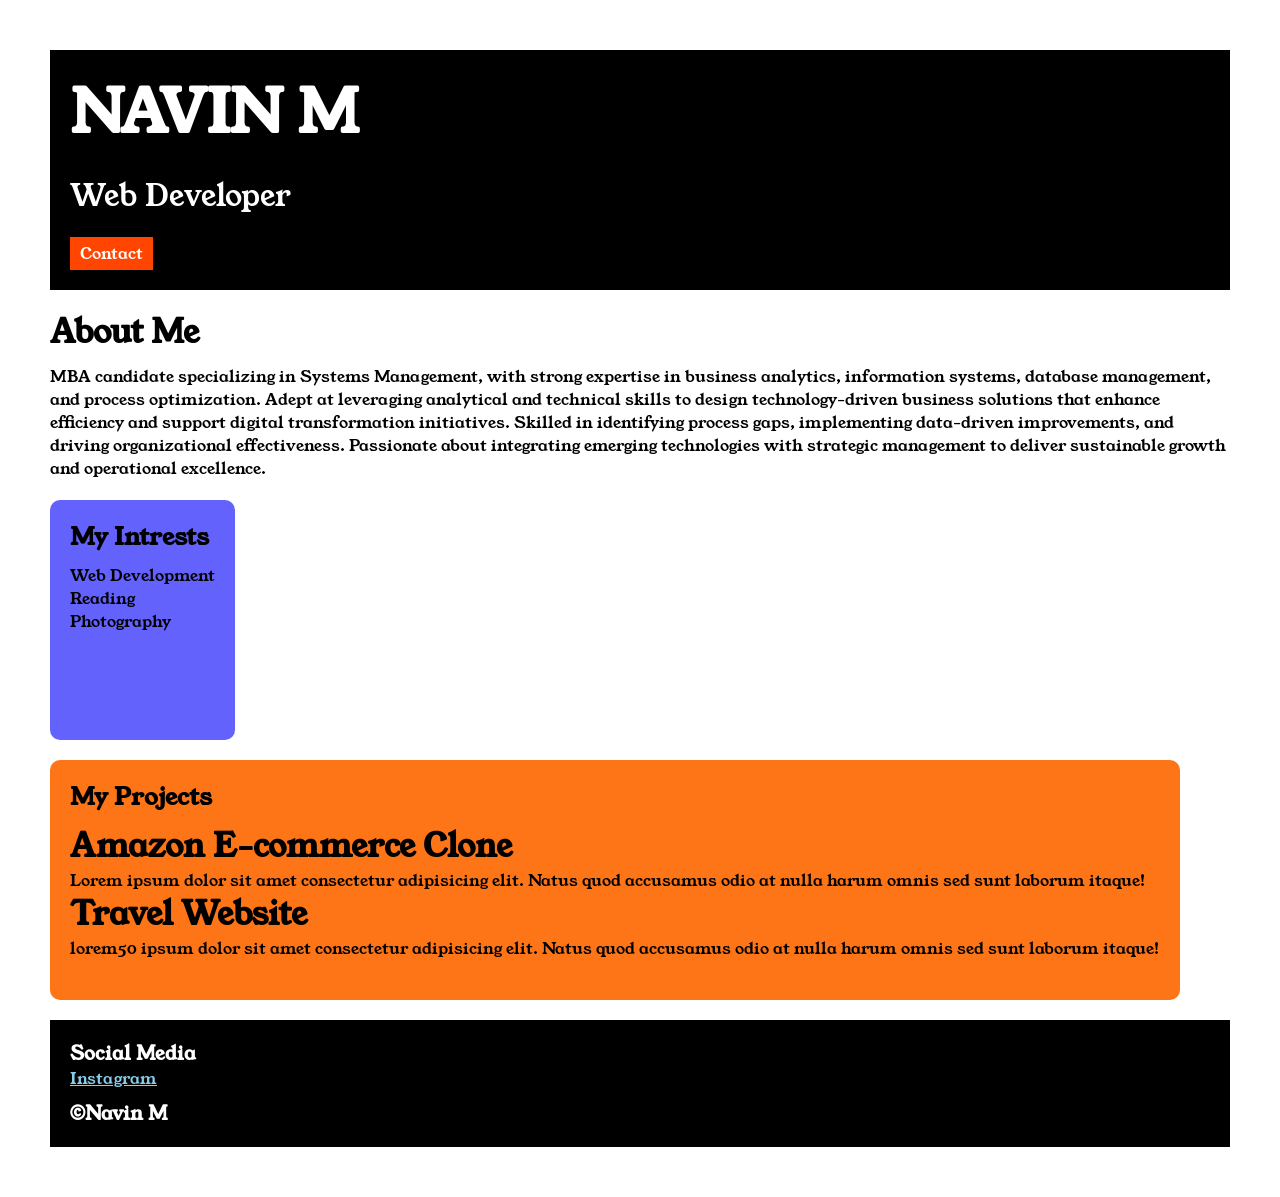
<file: index.html>
<!DOCTYPE html>


<html>

<head>
    <title>Portfolio</title>
    <link rel="stylesheet" href="style.css">
    <link rel="preconnect" href="https://fonts.googleapis.com">
<link rel="preconnect" href="https://fonts.gstatic.com" crossorigin>
<link href="https://fonts.googleapis.com/css2?family=Young+Serif&display=swap" rel="stylesheet">
</head>

<body>
    <div class="container">
    <DIV CLASS="section-one">

    <h1 class="section-one__name">NAVIN M</h1>

    <p class="section-one__role">Web Developer</p>
    <a class="section-one__contact" href="contact.html">Contact</a>
    </DIV>

<div class="section-two">
    <h1 class="section-two__title">About Me</h1>


    <p class="section-two__desc">MBA candidate specializing in Systems Management, with strong expertise in business analytics, information systems, database management, and process optimization. Adept at leveraging analytical and technical skills to design technology-driven business solutions that enhance efficiency and support digital transformation initiatives. Skilled in identifying process gaps, implementing data-driven improvements, and driving organizational effectiveness. Passionate about integrating emerging technologies with strategic management to deliver sustainable growth and operational excellence.</p>
</div>
<div class="section-three">
    <h2 class="section-three__title">My Intrests</h2>

    <ul class="section-three__desc">
        <li>Web Development</li>
        <li>Reading</li>
        <li>Photography</li>
    </ul>
</div>
<div class="section-four">
    <h2 class="section-four__title">My Projects</h2>

    <ul class="section-four__desc">
        <li>
            <h1> Amazon E-commerce Clone</h1>
        </li>
        <p>Lorem ipsum dolor sit amet consectetur adipisicing elit. Natus quod accusamus odio at nulla harum omnis sed
            sunt laborum itaque!</p>
    </ul>

    <ul type="I">
        <li>
            <h1>Travel Website</h1>
        </li>

        <p>lorem50 ipsum dolor sit amet consectetur adipisicing elit. Natus quod accusamus odio at nulla harum omnis sed
            sunt laborum itaque!</p>
    </ul>
    </div>
<div class="section-five">

    <h3 class="section-five__title">Social Media</h3>
    <a class="section-five__titlea" href="https://www.instagram.com/?hl=en" target="_blank">Instagram</a>
    
    <h3 class="section-five__desc">&copy;Navin M</h3>
    </div>



</div>
</body>

</html>
</file>
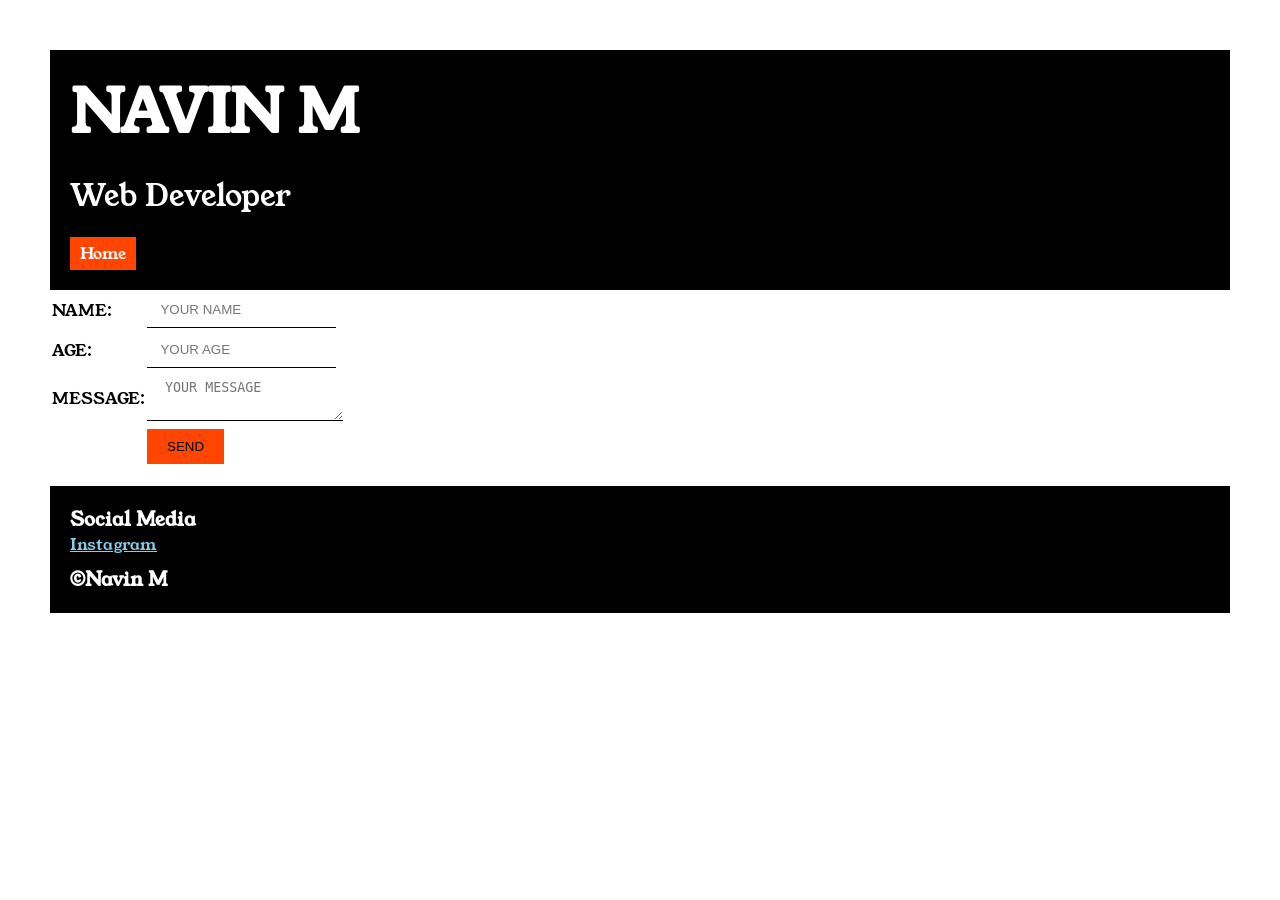
<file: contact.html>
<!DOCTYPE html>
<html lang="en">
    <head>
        <meta charset="UTF-8">
        <meta name="viewport" content="width=device-width, initial-scale=1.0">
        
        <title>contact</title>
        <link rel="stylesheet" href="style.css">
        <link rel="preconnect" href="https://fonts.googleapis.com">
<link rel="preconnect" href="https://fonts.gstatic.com" crossorigin>
<link href="https://fonts.googleapis.com/css2?family=Young+Serif&display=swap" rel="stylesheet">
        
    </head>
    <body>
        <div class="container">
         <DIV CLASS="section-one">

    <h1 class="section-one__name">NAVIN M</h1>

    <p class="section-one__role">Web Developer</p>
    <a class="section-one__contact" href="index.html">Home</a>
    </DIV>
        <FORM>
            <TABLE>
                <TR>
                    <TD>NAME:</TD>
                    <TD>
                        <INPUT TYPE="TEXT" PLACEHOLDER=" YOUR NAME" class="contact-form__input">
                    </TD>
                </TR>
                <TR>
                    <TR>
                        <TD>AGE:</TD>
                        <TD>
                            <INPUT TYPE="NUMBER" PLACEHOLDER=" YOUR AGE" class="contact-form__input">
                        </TD>
                    </TR>
                    <TR>
                        <TD>MESSAGE:</TD>
                        <TD>
                            <TEXTAREA PLACEHOLDER=" YOUR MESSAGE" class="contact-form__textarea"></TEXTAREA>
                        </TD>
                    </TR>
                    <TR>
                        <TD></TD>
                        <TD>
                            <INPUT TYPE="SUBMIT" VALUE="SEND" class="contact-form__submit">
                        </TD>
                    </TR>
                </TABLE>
            </FORM>
            <div class="section-five">

    <h3 class="section-five__title">Social Media</h3>
    <a class="section-five__titlea" href="https://www.instagram.com/?hl=en" target="_blank">Instagram</a>
    
    <h3 class="section-five__desc">&copy;Navin M</h3>
    </div>

        </body>
    </html>
</file>
<file: style.css>
*{
    padding: 0;
    margin: 0;
 }
 body{
  font-family: "Young Serif", serif

 }
.container{
    padding: 50px;
    
}
.section-one{
    background-color: black;
    color: white;
    padding: 20px;
}
.section-one__contact{
    background-color: orangered;
    color: white;
    text-decoration: none;
    padding-left: 10px;
    padding-right: 10px;
    padding-top: 5px;
    padding-bottom: 5px;
    display: inline-block;
    margin-TOP: 20px;
}
.section-one__name{
    font-size: 60px;
}
.section-one__role{
    font-size: 30px;
    margin-top: 20px;
}

.section-two,.section-three,.section-four,.section-five{
    margin-top: 20px;

}
.section-two__desc,.section-three__desc,.section-four__desc,.section-five__desc{
    margin-top: 10px;
}

.section-five{
    background-color: black;
    color: white;
    padding: 20px;

}
.section-five__titlea{
    color: skyblue;
}
.section-three li,.section-four li{
    list-style: none;
}
.section-three{
    background-color: #6462fd;
    color: black;
    padding: 20px;
    display: inline-block;
    height: 200px;
    border-radius: 10px;
    vertical-align: top;
}
.section-four{
    background-color: #fe7517;
    color: black;
    padding: 20px;
    display: inline-block;
    height: 200px;
    border-radius: 10px;
    vertical-align: top;
}
.secection-form{
    margin-top: 20px;

}
.section-form__input,.section-form__textarea,.section-form__submit{
    margin-top: 10px;
}
.contact-form__input{
    padding: 10px;
    border:none;
    border-bottom:solid 1px black;
}
.contact-form__textarea{
    padding: 10px;
    border:none;
    border-bottom:solid 1px black;
}
.contact-form__submit{
    padding: 10px 20px;
    background-color: orangered;
    color: black;
    border:none;
    cursor: pointer;
    border:none;
}
</file>
